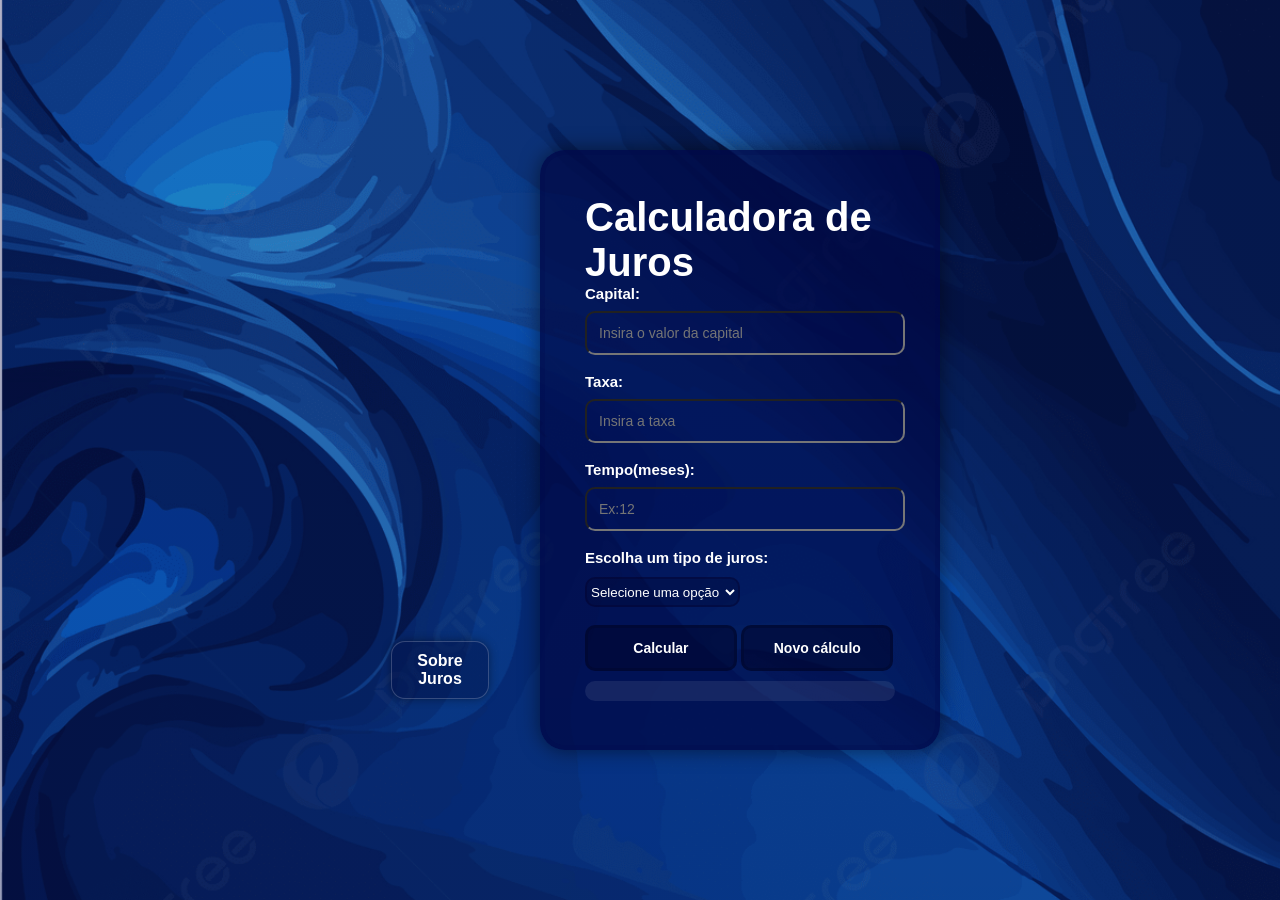
<file: index.html>
<!DOCTYPE html>
<html lang="en">

<head>
    <meta charset="UTF-8">
    <meta name="viewport" content="width=device-width, initial-scale=1.0">
    <title>Calculadora de Juros</title>
    <link rel="stylesheet" href="./style.css">
</head>
 
<body>

    <div class="areaBotao">
    <button onclick="irParaPagina()">
        Sobre Juros
    </button>
    </div>

    <form action="">
        <h1>Calculadora de Juros</h1>
        <label for="capital">Capital:</label><br>
        <input type="number" placeholder="Insira o valor da capital" id="capital"><br>
        <label for="taxa">Taxa:</label><br>
        <input type="number" placeholder="Insira a taxa" id="taxa"><br>
        <label for="tempo">Tempo(meses):</label><br>
        <input type="number" placeholder="Ex:12" id="tempo"><br>
        <label for="juros">Escolha um tipo de juros:</label><br>
        <select name="juros" id="juros">
            <option value="" selected disabled>
                Selecione uma opção
            </option>
            <option value="simples">
                Juros Simples
            </option>
            <option value="composto">
                Juros Composto
            </option>
        </select><br><br>
        <button type="button" onclick="calcular()">
            Calcular
        </button>
        <button type="button" onclick="limpar()">
            Novo cálculo
        </button>
        <p id="resultado"></p>
    </form>

    <script src="./script.js"></script>
</body>

</html>
</file>
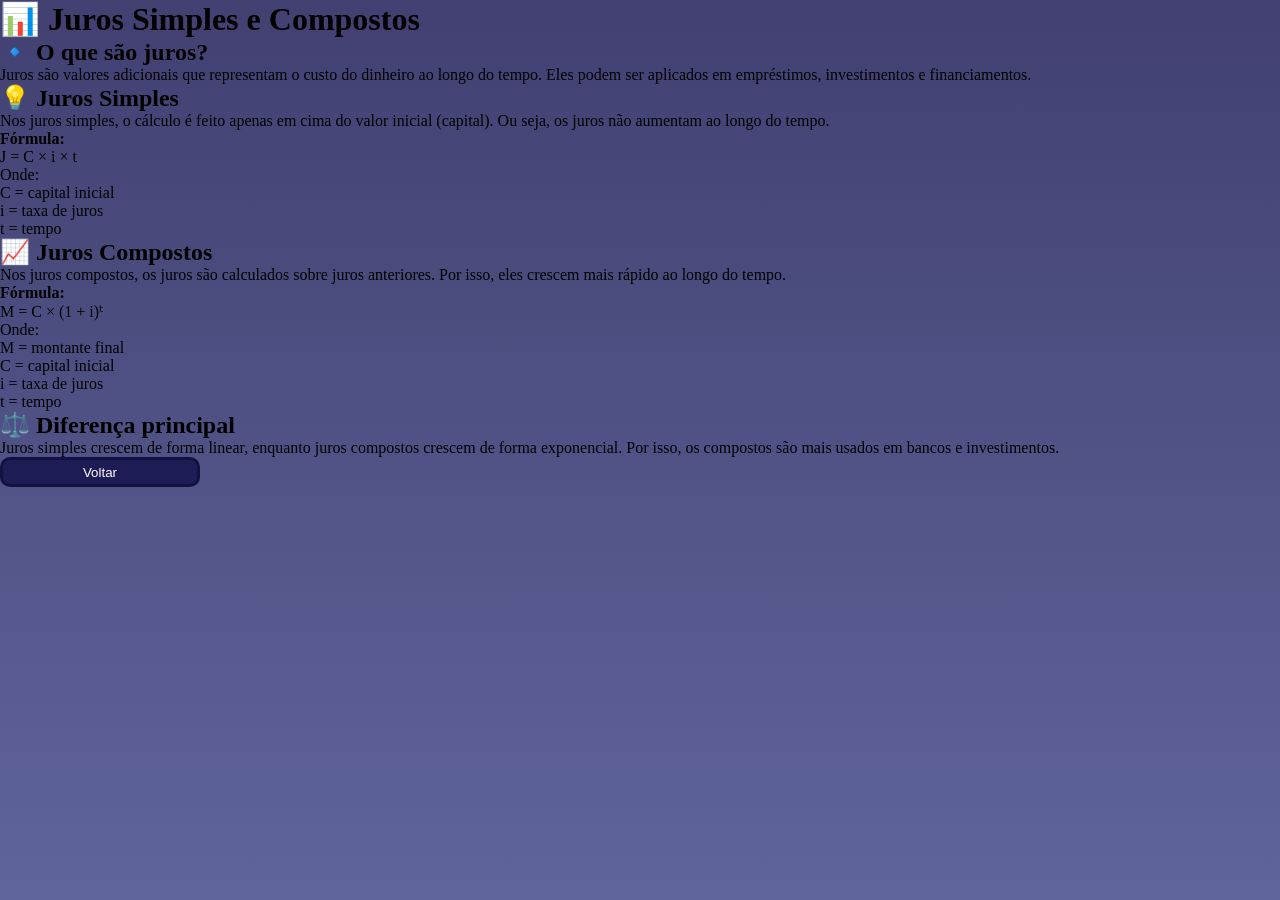
<file: sobre.html>
<!DOCTYPE html>
<html lang="en">
<head>
    <meta charset="UTF-8">
    <meta name="viewport" content="width=device-width, initial-scale=1.0">
    <title>Sobre Juros</title>
    <link rel="stylesheet" href="./style2.css">
</head>
<body>

    <div class="conteudo">
        <h1>📊 Juros Simples e Compostos</h1>
        <h2>🔹 O que são juros?</h2>
        <p>
            Juros são valores adicionais que representam o custo do dinheiro ao longo do tempo.
            Eles podem ser aplicados em empréstimos, investimentos e financiamentos.
        </p>
        <h2>💡 Juros Simples</h2>
        <p>
            Nos juros simples, o cálculo é feito apenas em cima do valor inicial (capital).
            Ou seja, os juros não aumentam ao longo do tempo.
        </p>
        <p><b>Fórmula:</b></p>
        <p>J = C × i × t</p>
        <p>
            Onde:<br>
            C = capital inicial<br>
            i = taxa de juros<br>
            t = tempo
        </p>
        <h2>📈 Juros Compostos</h2>
        <p>
            Nos juros compostos, os juros são calculados sobre juros anteriores.
            Por isso, eles crescem mais rápido ao longo do tempo.
        </p>
        <p><b>Fórmula:</b></p>
        <p>M = C × (1 + i)ᵗ</p>
        <p>
            Onde:<br>
            M = montante final<br>
            C = capital inicial<br>
            i = taxa de juros<br>
            t = tempo
        </p>
        <h2>⚖️ Diferença principal</h2>
        <p>
            Juros simples crescem de forma linear, enquanto juros compostos crescem de forma exponencial.
            Por isso, os compostos são mais usados em bancos e investimentos.
        </p>
        <button onclick="voltar()">
            Voltar
        </button>
    </div>
    <script>
        function voltar(){
            window.location.href = "index.html";
        }
    </script>
</body>
</html>
</file>
<file: style.css>
*{
    margin: 0;
    padding: 0;
    box-sizing: border-box;
}

body{
    display: flex;
    align-items: center;
    justify-content: center;
    background:linear-gradient( rgba(0, 2, 71, 0.3), rgba(0, 10, 78, 0.397)), url("./imagem.webp");
    background-size: cover;
    background-position: center;
    background-repeat: no-repeat;
    height: 100vh;
    font-family: Arial, Helvetica, sans-serif;
}

h1{
    color: white;
    font-size: 40px;
}

form{
    width: 400px;
    height: 600px;
    padding: 40px;
    border-radius: 25px;
    background: rgba(0, 8, 70, 0.75);
    border: 5px solid rgba(0, 6, 75, 0.215);
    box-shadow:0 0 20px rgba(0,0,0,0.5);
}

label{
    color: white;
    font-size: 15px;
    font-weight: bold;
}

input{
    width: 320px;
    padding: 12px;
    margin-top: 8px;
    margin-bottom: 18px;
    border-radius: 10px;
    background: rgba(0, 8, 80, 0.12);
    color: white;
    font-size: 14px;
    transition: 0.3s;
}

button{
    width: 49%;
    padding: 12px;
    border: 3px solid rgba(0, 7, 43, 0.451);
    border-radius: 10px;
    cursor: pointer;
    font-size: 14px;
    font-weight: bold;
    color: rgb(255, 255, 255);
    transition: 0.3s;
    background-color: rgba(0, 4, 44, 0.542);
}

select{
    margin-top: 10px;
    width: 50%;
    height: 30px;
    border-radius: 10px;
    transition: 0.3s;
    color: rgb(255, 255, 255);
    background-color: rgba(0, 4, 44, 0.273);
    cursor: pointer;
    border: 2px solid rgba(6, 0, 47, 0.386)
}

#resultado{
    margin-top: 10px;
    padding: 10px;
    border-radius: 10px;
    background: rgba(255,255,255,0.08);
    color: white;
    text-align: center;
    font-weight: bold;
}

.areaBotao{
    width: 200px;
    margin-top: 440px; 
    display: flex;
    justify-content: center;
}
.areaBotao button{
    padding: 10px; 
    font-size: 16px; 
    border-radius: 14px;
    border: 1px solid rgba(255,255,255,0.2);
    background: rgba(0, 10, 60, 0.4);
    color: white;
    font-weight: bold;
    cursor: pointer;
    transition: 0.3s;
    box-shadow: 0 0 10px rgba(0,0,0,0.4);
}
@media(max-width: 600px){
    body{
        display: flex;
        align-items: center;
    }

    form{
    width: 300px;
    height: 580px;
    padding: 30px;
    border-radius: 25px;
    background: rgba(0, 8, 70, 0.75);
    border: 5px solid rgba(0, 6, 75, 0.215);
    box-shadow:0 0 20px rgba(0,0,0,0.5);
    }

    button{
    width: 40%;
    padding: 12px;
    border: 3px solid rgba(0, 7, 43, 0.451);
    border-radius: 10px;
    cursor: pointer;
    font-size: 10px;
    font-weight: bold;
    color: rgb(255, 255, 255);
    transition: 0.3s;
    background-color: rgba(0, 4, 44, 0.542);
    }

    input{
    width: 200px;
    padding: 12px;
    margin-top: 8px;
    margin-bottom: 18px;
    border-radius: 10px;
    background: rgba(0, 8, 80, 0.12);
    color: white;
    font-size: 14px;
    transition: 0.3s;
    }

    select{
    margin-top: 10px;
    width: 65%;
    height: 30px;
    border-radius: 10px;
    transition: 0.3s;
    color: rgb(255, 255, 255);
    background-color: rgba(0, 4, 44, 0.273);
    cursor: pointer;
    border: 2px solid rgba(6, 0, 47, 0.386)
    }

    #resultado{
    margin-top: 10px;
    padding: 10px;
    border-radius: 10px;
    background: rgba(255,255,255,0.08);
    color: white;
    text-align: center;
    font-weight: bold;
    font-size: 12px;

    .areaBotao{
    width: 180px;
    margin-top: 440px; 
    display: flex;
    justify-content: center;
    font-size: 12px;
    padding: 10px;

    }

    h1{
    color: white;
    font-size: 30px;
    }

    .areaBotao button{
    padding: 10px; 
    font-size: 12px; 
    border-radius: 14px;
    border: 1px solid rgba(255,255,255,0.2);
    background: rgba(0, 10, 60, 0.4);
    color: white;
    font-weight: bold;
    cursor: pointer;
    transition: 0.3s;
    box-shadow: 0 0 10px rgba(0,0,0,0.4);
}
}
}

@media(max-width: 452px){
    body{
        display: flex;
        align-items: center;
    }

    form{
    width: 270px;
    height: 558px;
    padding: 20px;
    border-radius: 25px;
    background: rgba(0, 8, 70, 0.75);
    border: 5px solid rgba(0, 6, 75, 0.215);
    box-shadow:0 0 20px rgba(0,0,0,0.5);
    }

    button{
    width: 40%;
    padding: 12px;
    border: 3px solid rgba(0, 7, 43, 0.451);
    border-radius: 10px;
    cursor: pointer;
    font-size: 10px;
    font-weight: bold;
    color: rgb(255, 255, 255);
    transition: 0.3s;
    background-color: rgba(0, 4, 44, 0.542);
    }

    input{
    width: 220px;
    padding: 12px;
    margin-top: 8px;
    margin-bottom: 18px;
    border-radius: 10px;
    background: rgba(0, 8, 80, 0.12);
    color: white;
    font-size: 14px;
    transition: 0.3s;
    }

    select{
    margin-top: 10px;
    width: 70%;
    height: 30px;
    border-radius: 10px;
    transition: 0.3s;
    color: rgb(255, 255, 255);
    background-color: rgba(0, 4, 44, 0.273);
    cursor: pointer;
    border: 2px solid rgba(6, 0, 47, 0.386)
    }

    #resultado{
    margin-top: 8px;
    padding: 8px;
    border-radius: 10px;
    background: rgba(255,255,255,0.08);
    color: white;
    text-align: center;
    font-weight: bold;
    font-size: 9px;

    .areaBotao{
    width: 180px;
    margin-top: 440px;
    display: flex;
    justify-content: center;
    font-size: 8px;
    padding: 10px;

    }

    h1{
    color: white;
    font-size: 35px;
    }

    .areaBotao button{
    padding: 10px; 
    font-size: 8px; 
    border-radius: 14px;
    border: 1px solid rgba(255,255,255,0.2);
    background: rgba(0, 10, 60, 0.4);
    color: white;
    font-weight: bold;
    cursor: pointer;
    transition: 0.3s;
    box-shadow: 0 0 10px rgba(0,0,0,0.4);
}
}
}
</file>
<file: style2.css>
*{
    margin: 0;
    padding: 0;
    box-sizing: border-box;
}

body{
    background:linear-gradient(rgba(2, 0, 66, 0.748), rgba(0, 9, 93, 0.627));
    background-repeat: no-repeat;
    background-size: cover;
    height: 100vh;
}

button{
    background-color: rgba(6, 0, 59, 0.66);
    cursor: pointer;
    width: 200px;
    height: 30px;
    border: 3px solid rgba(0, 7, 43, 0.451);
    color: rgb(255, 255, 255);
    border-radius: 10px;
}
</file>
